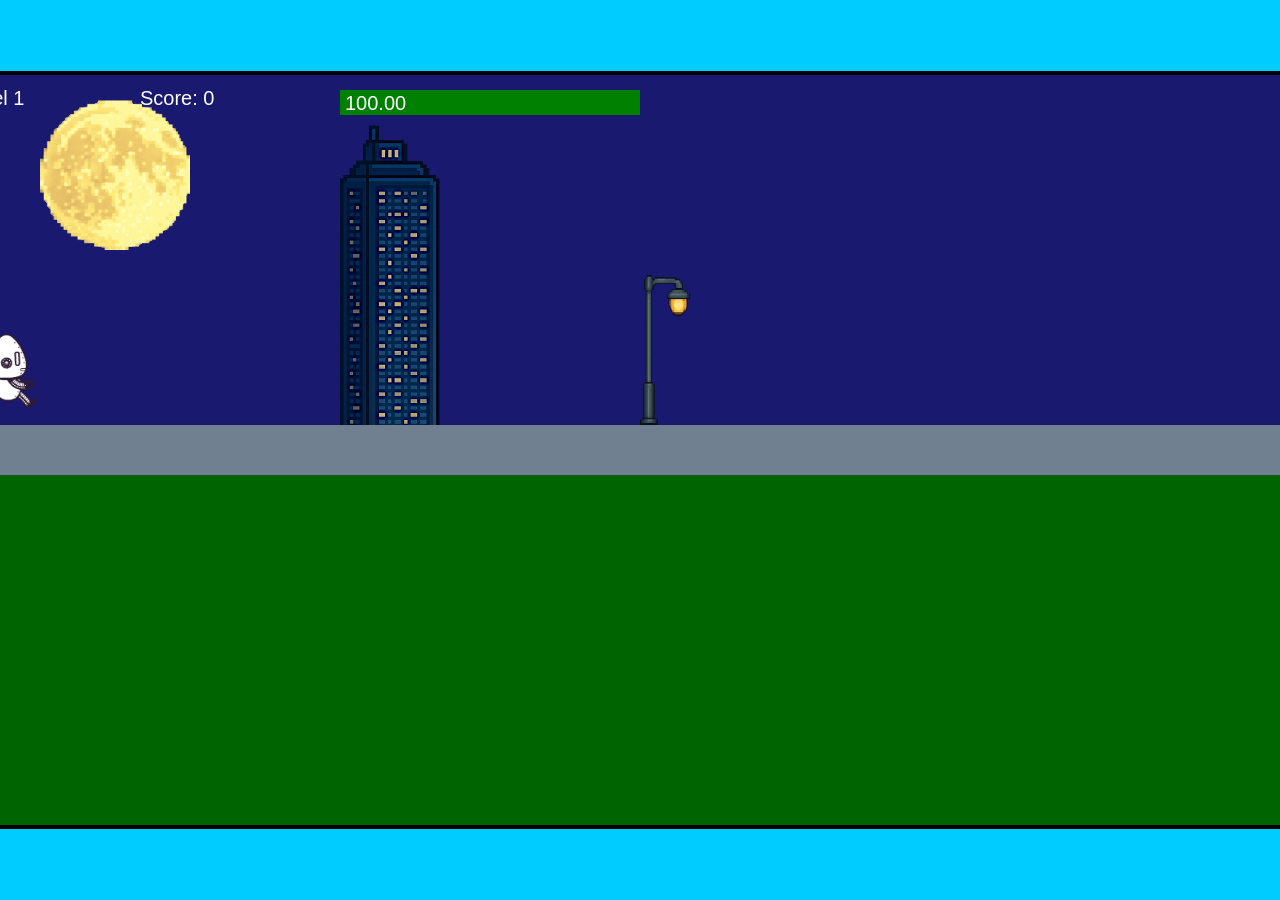
<file: fsd-projects/runtime/index.html>
<!DOCTYPE html>
<html lang="en">
  <head>
    <meta charset="UTF-8" />
    <meta name="viewport" content="width=device-width, initial-scale=1.0" />
    <title>Runtime Neo</title>
    <link rel="stylesheet" href="runtime.css" />
    <script src="https://code.jquery.com/jquery-3.1.0.js"></script>
    <script src="setup.js"></script>
    <script src="levels.js"></script>
    <script src="scenery.js"></script>
    <script src="student.js"></script>
    <script src="main.js"></script>
  </head>
  <body id="body">
    <canvas id="gameCanvas" width="1400" height="750"></canvas>
    <img id="player" src="images/halle.png" />
    <img id="projectile" src="images/projectile.png" />
    <img id="basicPlatform" src="images/interactable/basicPlatform.png" />
    <img id="spikes" src="images/interactable/spikes.png" />
    <img id="bug" src="images/interactable/bug.png" />
    <img id="healthUp" src="images/interactable/healthUp.png" />
    <img id="flag" src="images/interactable/flag.png" />
    <img id="moon" src="images/backgrounds/moon.png" />
    <img id="building" src="images/backgrounds/building.png" />
    <img id="lamp" src="images/backgrounds/lamp.png" />
  </body>
</html>
</file>
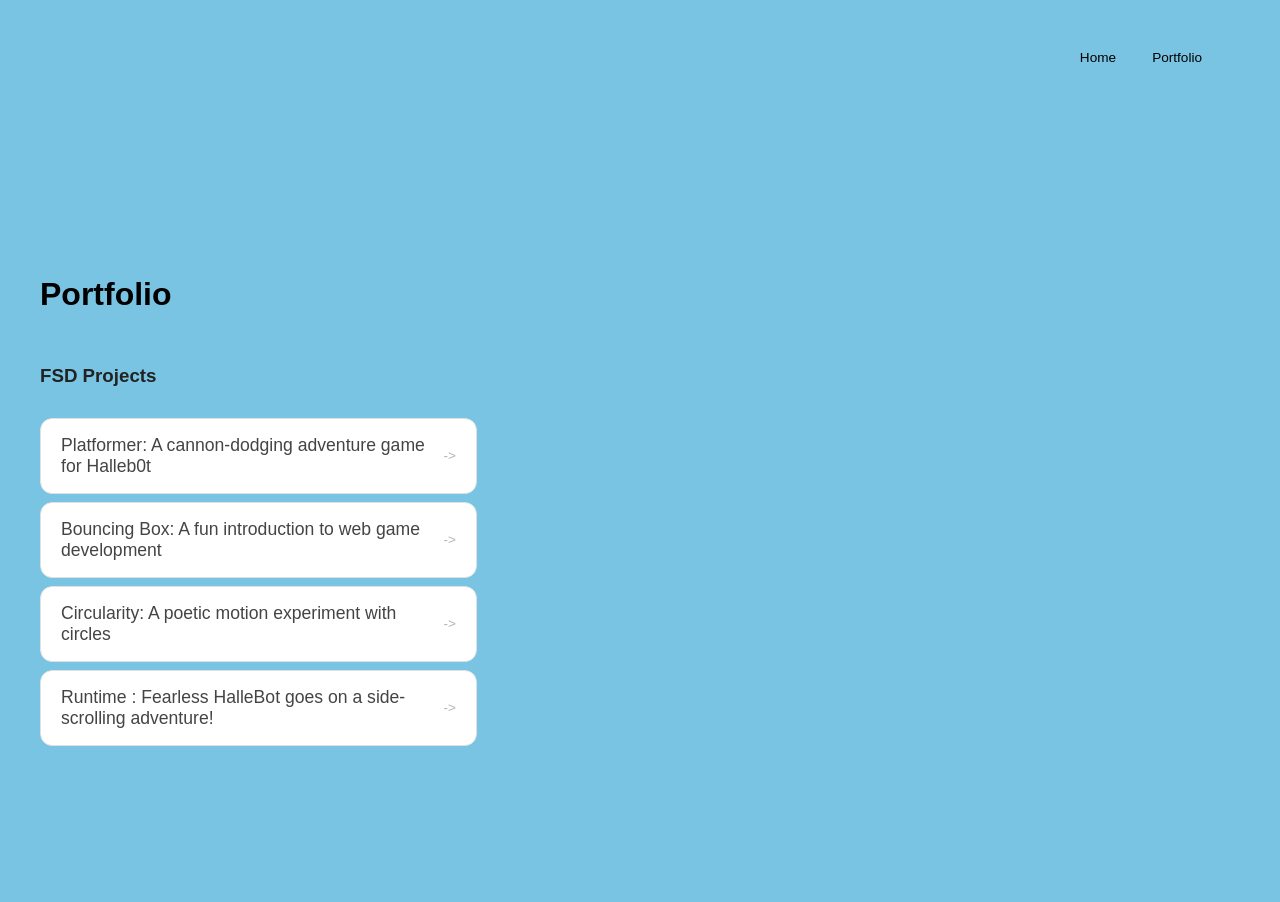
<file: portfolio.html>
<!DOCTYPE html>
<html>
  <head>
    <title>Aiydan's Website</title>
    <link rel="stylesheet" href="style.css" />
  </head>


  <body>
    <!--All content goes here-->
    <div id="all-contents">
      <nav>
        <h1 Aiydan Wilson Website></h1>
        <ul id="nav-ul">
          <li class="nav-li">
            <a href="index.html">Home</a>
          </li>
          <li class="nav-li">
            <a href="portfolio.html">Portfolio</a>
          </li>
        </ul>
      </nav>

      <main>
        <div class="content">
          <h1>Portfolio</h1>
          <h3>FSD Projects</h3>
          <ul id="portfolio">
            <li>
              <a href="fsd-projects/platformer/">Platformer: A cannon-dodging adventure game for Halleb0t</a>
            </li>
            <li>
              <a href="fsd-projects/bouncing-box/">Bouncing Box: A fun introduction to web game development</a>
            </li>
            <li>
              <a href="fsd-projects/circularity/">Circularity: A poetic motion experiment with circles</a>
            </li>
            <li>
              <a href="fsd-projects/runtime/">Runtime : Fearless HalleBot goes on a side-scrolling adventure!</a>
            </li>
          </ul>

        </div>
      </main>
    </div>
  </body>
</html>
</file>
<file: fsd-projects/runtime/runtime.css>
/* runtime.css */
/* Styles for Runtime Neo auto-runner game */

img {
  display: none;
}

#gameCanvas {
  position: absolute;
  border: 4px solid #000;
  top: 50%;
  left: 50%;
  transform: translate(-50%, -50%);
}

body {
  margin: 0;
  background-color: #00ccff;
  font-family: Arial, sans-serif;
  text-align: center;
  overflow: hidden;
}
</file>
<file: style.css>
* {
  box-sizing: border-box;
}

body {
  margin: 0;
  background: #79c4e2;
  color: #222;
  font-family: "Helvetica Neue", Arial, sans-serif;
}

#all-contents {
  max-width: 1500px;
  min-height: 100vh;
  margin: 0 auto;
  padding: 32px 40px;
}
main {
  display: grid;
  grid-template-columns:minmax(220px,1fr) minmax(420px, 1.6fr);
  align-items: center;
  min-height: calc(100vh - 160px);
  gap: clamp(32px, 5vw, 80px);
}

.sidebar {
  width: 100%;
}

.content{
  display: flex;
  flex-direction: column;
  align-items: flex-start;
  gap: 12px;
}
h2{
  margin: 0;
  font-size: clamp(4rem, 10vw, 7rem);
  line-height: 0.9;
  font-weight: 900;
  letter-spacing: -0.04em;
  text-transform: uppercase;
  color: #000;
}

.content >p {
  margin: 0;
  color: #050404;
  font-size: 0.9rem;
  text-transform: uppercase;
  letter-spacing: 0.15em;
  line-height: 1.4;
}
#interest {
  margin-top: 32px;
  width: 100%;
}

#interests h3 {
  margin: 0 0 12px;
  font-size: 0.75rem;
  font-weight: 700;
  text-transform: uppercase;
  letter-spacing: 0.2em;
  color: #000000;
}

#interests ul{
  list-style: none;
  margin: 0;
  padding: 0;
  display: flex;
  flex-wrap: wrap;
  gap: 8px;
}

#interests li{
  color: #000000;
  font-size: 1rem;
  font-weight: 600;
  padding: 10px 20px;
  background: #5273b1;
  border: 1px solid #5273b1;
  border-radius: 100px;
  transition: 
  background 025s ease,
  color 0.25s ease,
  transform 0.25s ease;
  cursor: default;
}

#interests li:hover {
  background #000;
  color: #140a0a;
  border-color: #000;
  transform: translateY(-2px);
}
.sidebar-img {
  width: 100%;
  max-width: 760px;
  aspect-ratio: 3 / 4;
  object-fit: cover;
  display: block;
  border-radius: 8px;
  box-shadow: 0 8px 30px rgba(0, 0, 0, 0.12);
  transition:
    filter 0.4s ease,
    transform 0.4s ease,
    box-shadow 0.4s ease;
}

.sidebar-img:hover {
  transform: translateY(-4px);
  box-shadow: 0 16px 40px rgba(0, 0, 0, 0.18);
}
nav {
  display: flex;
  justify-content: space-between;
  align-items: center;
  margin-bottom: 48px;
  padding: 16px 24px;
  background: 1px solid #28647c;
  border-radius: 12px;
}

nav h1 {
  margin: 0;
  font-size: o.8rem;
  font-weight: 700;
  text-transform: uppercase;
  letter-spacing: 0.2em;
  color: #000;
}

#nav-ul {
  list-style: none;
  display: flex;
  gap: 8px;
  margin: 0;
  padding: 0;
}

.nav-li a {
  color: #000000;
  text-decoration: none;
  font-size: 0.85rem;
  font-weight: 500;
  padding: 6px 14px;
  border-radius: 8px;
  transition:
    background 0.25s ease,
    color 0.25s ease;
}

.nav-li a:hover {
  background: #33859e;
  color: #fff;
}
/* Portfolio styles */
.content h1 {
  color: black;
}

#portfolio {
  list-style: none;
  margin: 0;
  padding: 0;
  width: 100%;
  display: flex;
  flex-direction: column;
  gap: 8px;
}

#portfolio li {
  border-radius: 12px;
  overflow: hidden;
}

#portfolio a {
  display: flex;
  justify-content: space-between;
  align-items: center;
  text-decoration: none;
  color: #444;
  padding: 16px 20px;
  font-size: 1.1rem;
  font-weight: 500;
  background: #fff;
  border: 1px solid #e0e0e0;
  border-radius: 12px;
  transition: background 0.25s ease, color 0.25 ease, transform 0.25 ease;
}

#portfolio a::after{
  content: "->";
  font-size: 0.85rem;
  opacity: 0.4;
  transition: opacity 0.25s ease;
  white-space: nowrap;
}

#portfolio a:hover::after{
  opacity: 1;
}
/* Portfolio styles */
.content h1 {
  color: black;
}

#portfolio {
  list-style: none;
  margin: 0;
  padding: 0;
  width: 100%;
  display: flex;
  flex-direction: column;
  gap: 8px;
}

#portfolio li {
  border-radius: 12px;
  overflow: hidden;
}

#portfolio a {
  display: flex;
  justify-content: space-between;
  align-items: center;
  text-decoration: none;
  color: #444;
  padding: 16px 20px;
  font-size: 1.1rem;
  font-weight: 500;
  background: #fff;
  border: 1px solid #e0e0e0;
  border-radius: 12px;
  transition: background 0.25s ease, color 0.25s ease, transform 0.25s ease;
}

#portfolio a:hover {
  background: #000;
  color: #fff;
  transform: translateX(4px);
}

#portfolio a::after {
  content: "->";
  font-size: 0.85rem;
  opacity: 0.4;
  transition: opacity 0.25s ease;
  white-space: nowrap;
}

#portfolio a:hover::after {
  opacity: 1;
}
</file>
